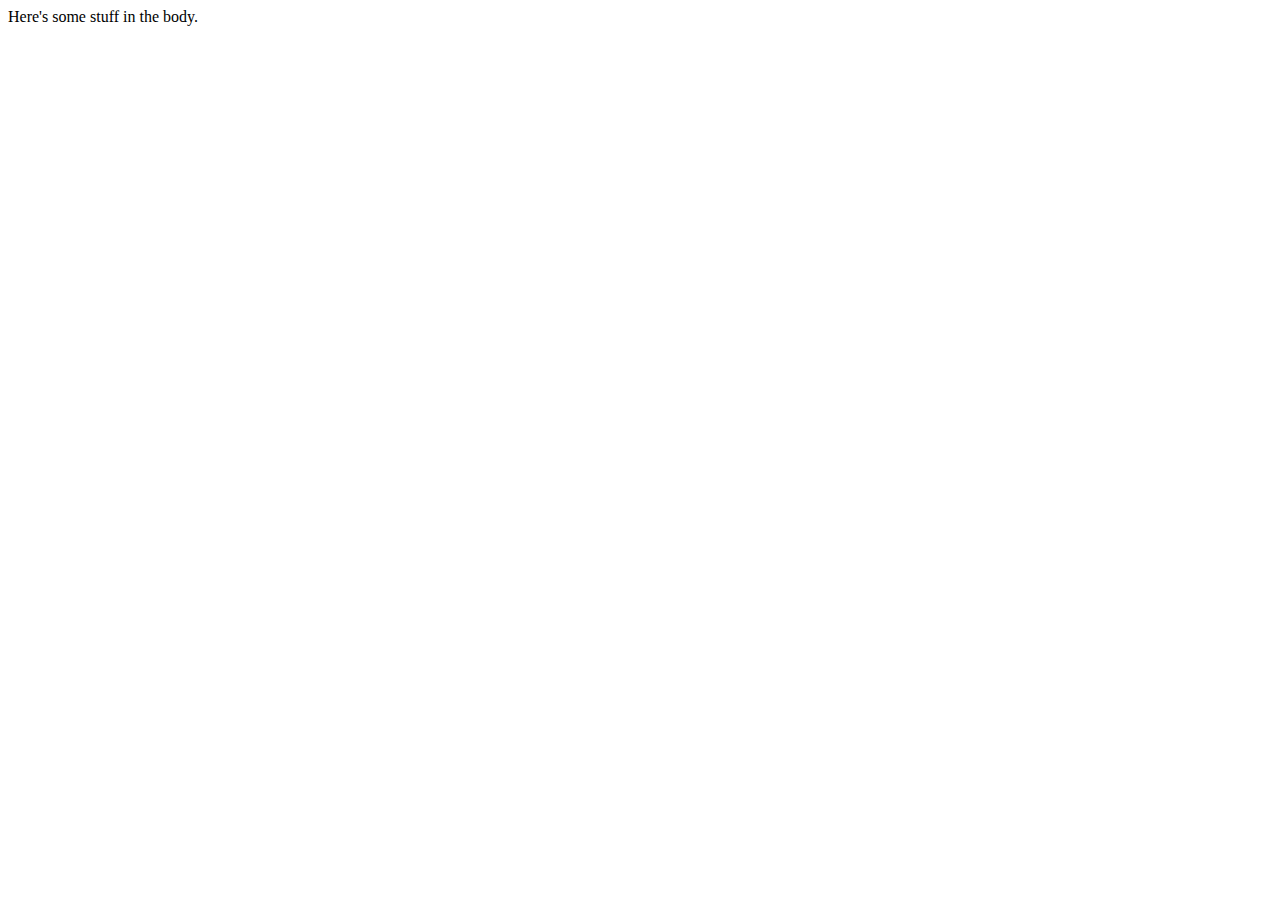
<file: examples/basic.html>
<!DOCTYPE html>
<html>
  <head>
    <title>Basic HTML Document</title>
    <link rel='stylesheet' href='http://spencertipping.com/webshell/examples/markers.css' />
  </head>
  <body>
    Here's some stuff in the body.
  </body>
</html>
</file>
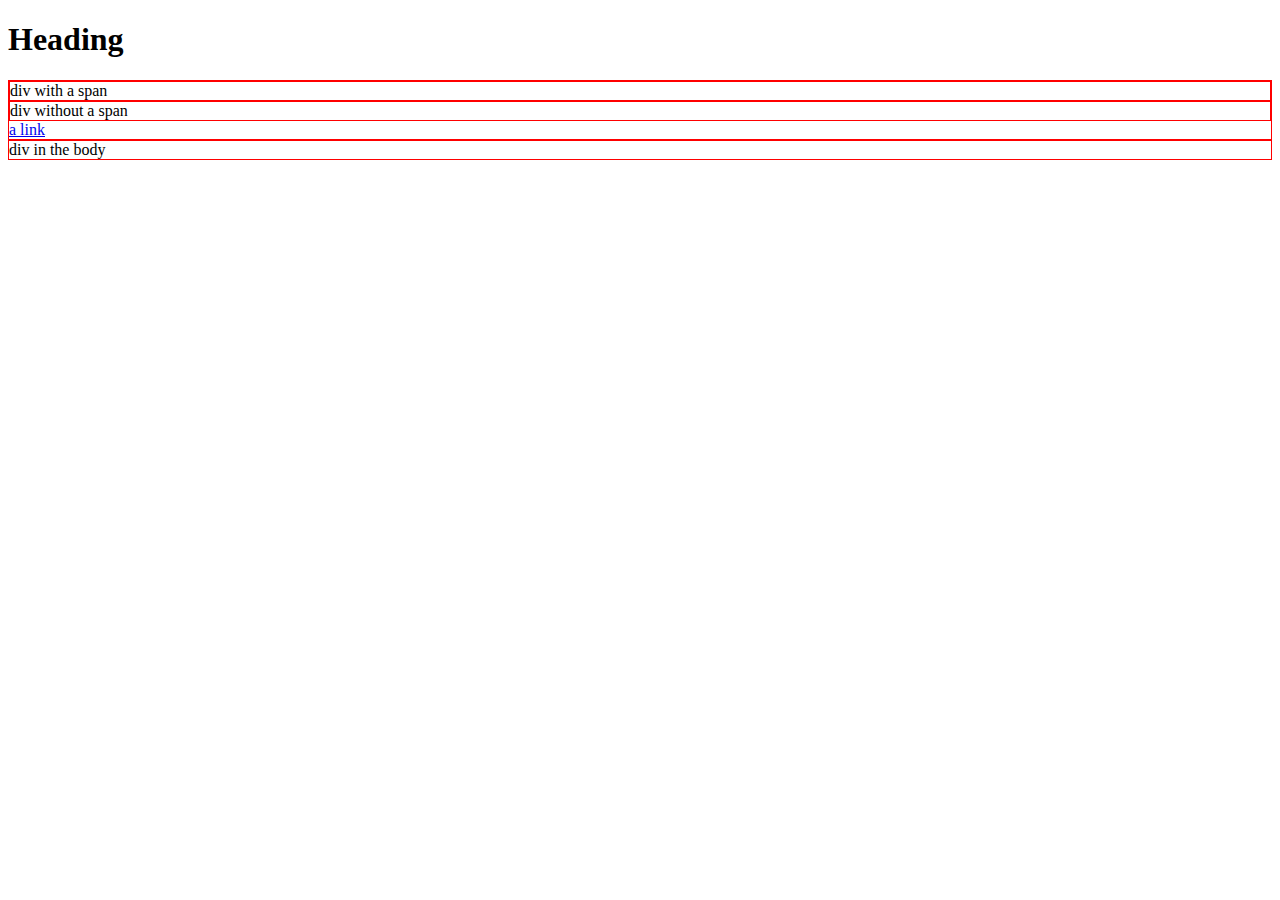
<file: examples/css-display.html>
<!DOCTYPE html>
<html>
  <head>
    <title>CSS display property</title>
    <style>
      div {
        border: solid 1px red;
        /* display: inline; */
        /* display: none; */
      }
    </style>
  </head>
  <body>
    <h1>Heading</h1>
    <div class='content'>
      <div id='first'>div with <span>a span</span></div>
      <div id='second'>div without a span</div>
      <a href='http://www.google.com'>a link</a>
    </div>
    <div id='third'>div in the body</div>
  </body>
</html>
</file>
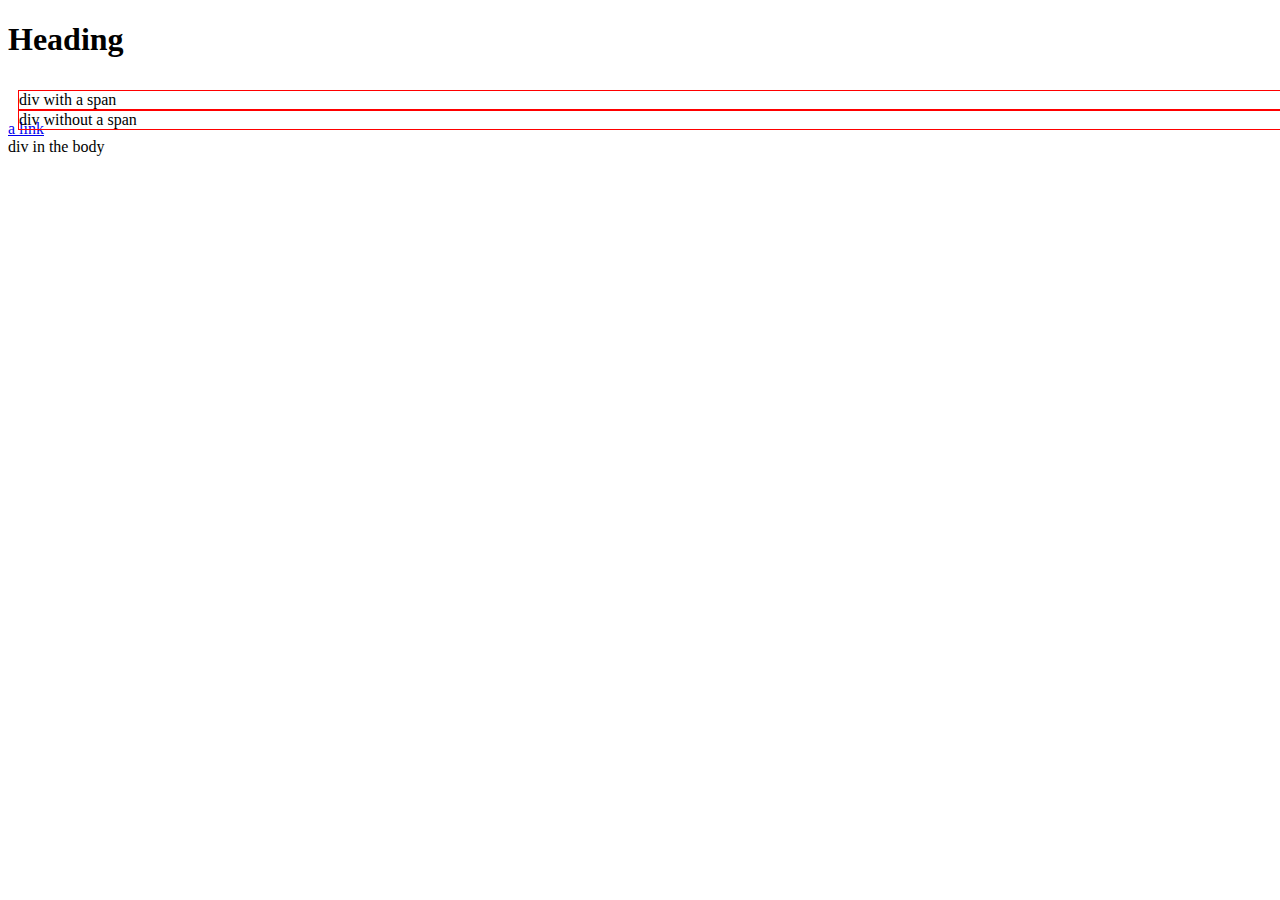
<file: examples/css-position.html>
<!DOCTYPE html>
<html>
  <head>
    <title>CSS position property</title>
    <style>
      div.content div {
        border: solid 1px red;
        position: relative;
        left: 10px;
        top: 10px;
      }
    </style>
  </head>
  <body>
    <h1>Heading</h1>
    <div class='content'>
      <div id='first'>div with <span>a span</span></div>
      <div id='second'>div without a span</div>
      <a href='http://www.google.com'>a link</a>
    </div>
    <div id='third'>div in the body</div>
  </body>
</html>
</file>
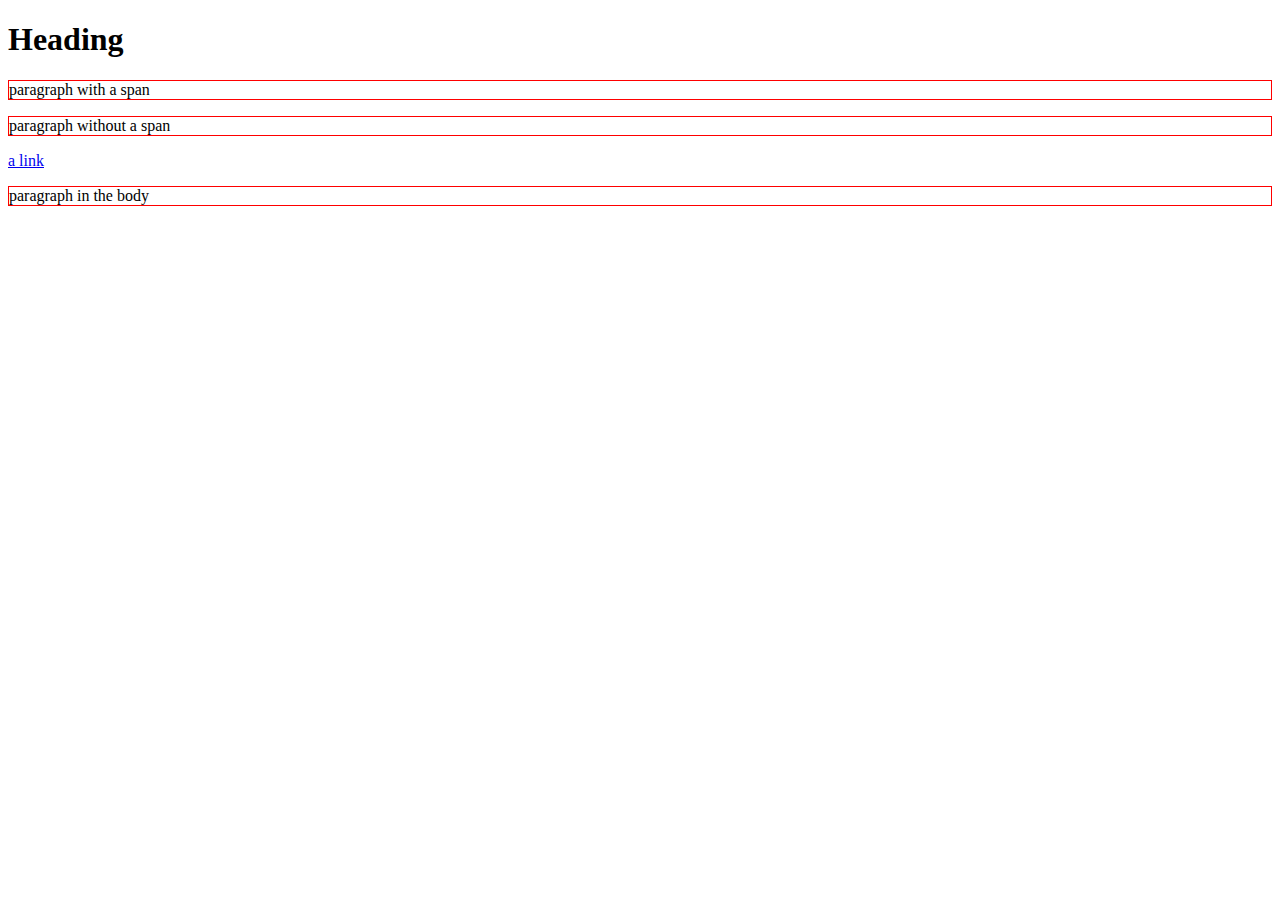
<file: examples/css-selectors.html>
<!DOCTYPE html>
<html>
  <head>
    <title>CSS example</title>
    <style>
      p {border: solid 1px red}
    </style>
  </head>
  <body>
    <h1>Heading</h1>
    <div class='content'>
      <p id='first'>paragraph with <span>a span</span></p>
      <p id='second'>paragraph without a span</p>
      <a href='http://www.google.com'>a link</a>
    </div>
    <p id='third'>paragraph in the body</p>
  </body>
</html>
</file>
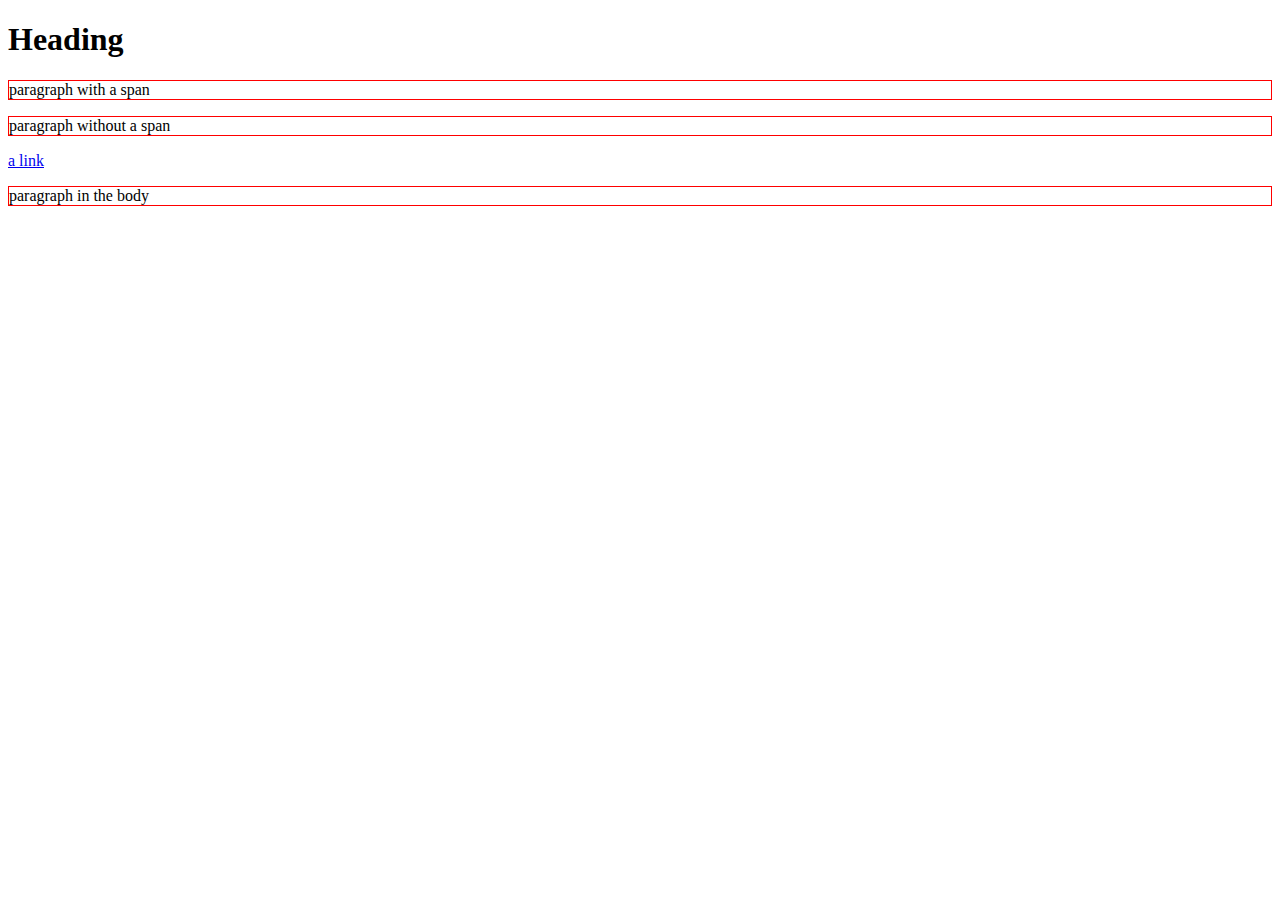
<file: examples/css.html>
<!DOCTYPE html>
<html>
  <head>
    <title>CSS example</title>
    <style>
      p {border: solid 1px red}
    </style>
  </head>
  <body>
    <h1>Heading</h1>
    <div class='content'>
      <p>paragraph with <span>a span</span></p>
      <p>paragraph without a span</p>
      <a href='http://www.google.com'>a link</a>
    </div>
    <p>paragraph in the body</p>
  </body>
</html>
</file>
